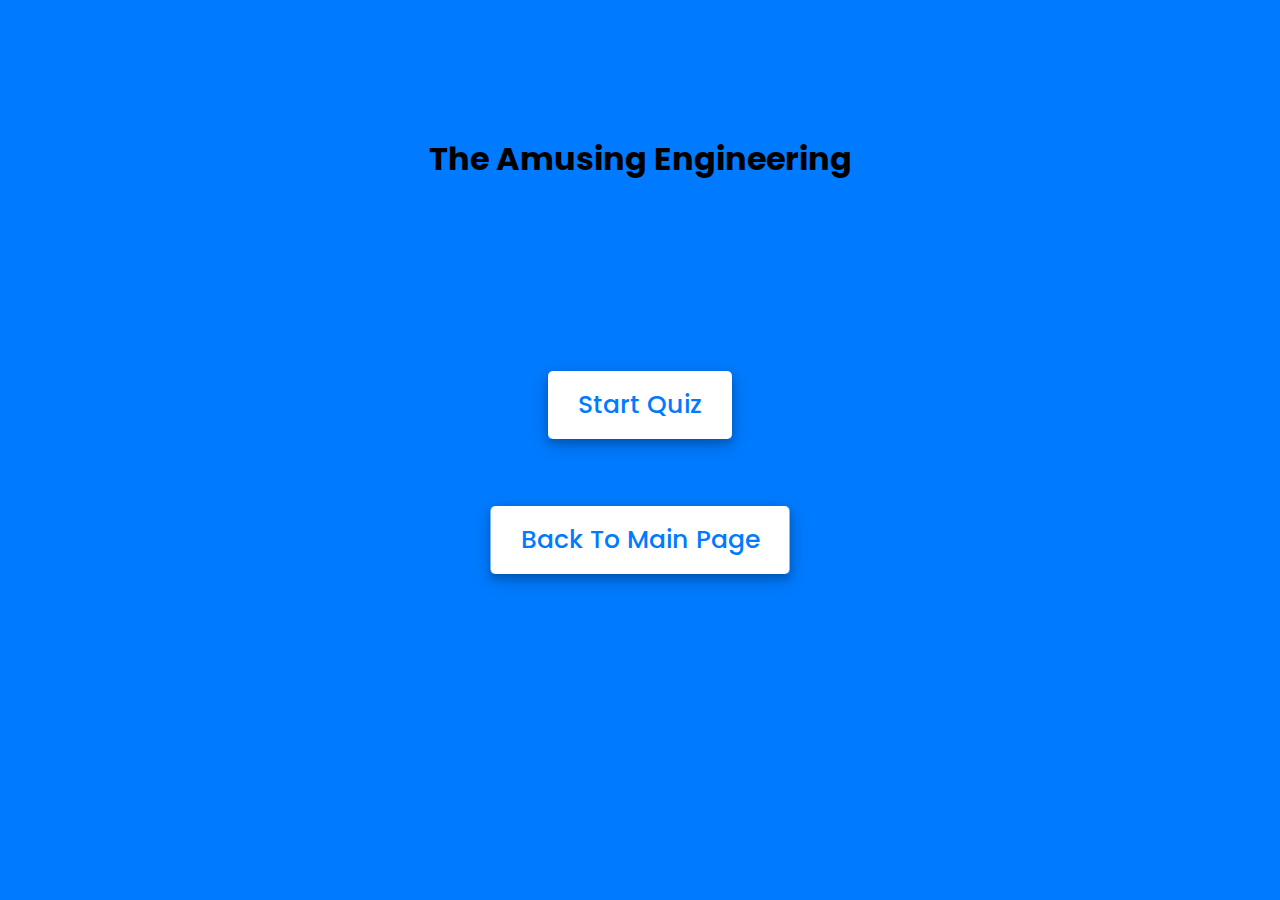
<file: quizzes/engineering/index.html>
<!DOCTYPE html>
<html lang="en">
<head>
    <meta charset="UTF-8">
    <meta name="viewport" content="width=device-width, initial-scale=1.0">
    <title>The Amusing Engineering</title>
    <link rel="stylesheet" href="style.css">
    <link rel="stylesheet" href="https://cdnjs.cloudflare.com/ajax/libs/font-awesome/5.15.3/css/all.min.css"/>
</head>
<body>

    <h1 class="title_quiz">The Amusing Engineering</h1>
    <div class="start_btn"><button>Start Quiz</button></div>
    <div class="exit_quiz"><button onclick="window.location.href='../../quizzes.html'">Back To Main Page</button></div>

    <div class="info_box">
        <div class="info-title"><span>Some Rules of this Quiz</span></div>
        <div class="info-list">
            <div class="info">1. You will have only <span>70 seconds</span> per each question.</div>
            <div class="info">2. Once you select your answer, it can't be undone.</div>
            <div class="info">3. You can't select any option once time goes off.</div>
            <div class="info">4. You can't exit from the Quiz while you're playing.</div>
            <div class="info">5. You'll get points on the basis of your correct answers.</div>
        </div>
        <div class="buttons">
            <button class="quit">Exit Quiz</button>
            <button class="restart">Continue</button>
        </div>
    </div>

    <div class="quiz_box">
        <header>
            <div class="title">The Amusing Engineering</div>
            <div class="timer">
                <div class="time_left_txt">Time Left</div>
                <div class="timer_sec">15</div>
            </div>
            <div class="time_line"></div>
        </header>
        <section>
            <div class="que_text">
            </div>
            <div class="option_list">
            </div>
        </section>

        <footer>
            <div class="total_que">
            </div>
            <button class="next_btn">Next Que</button>
        </footer>
    </div>

    <div class="result_box">
        <div class="icon">
            <i class="fas fa-crown"></i>
        </div>
        <div class="complete_text">You've completed the Quiz!</div>
        <div class="score_text">
        </div>
        <div class="buttons">
            <button class="restart">Replay Quiz</button>
            <a href="../../index.html"><button class="quit">Quit Quiz</button></a>
        </div>
    </div>

    <script src="js/questions.js"></script>

    <script src="js/script.js"></script>

</body>
</html>
</file>
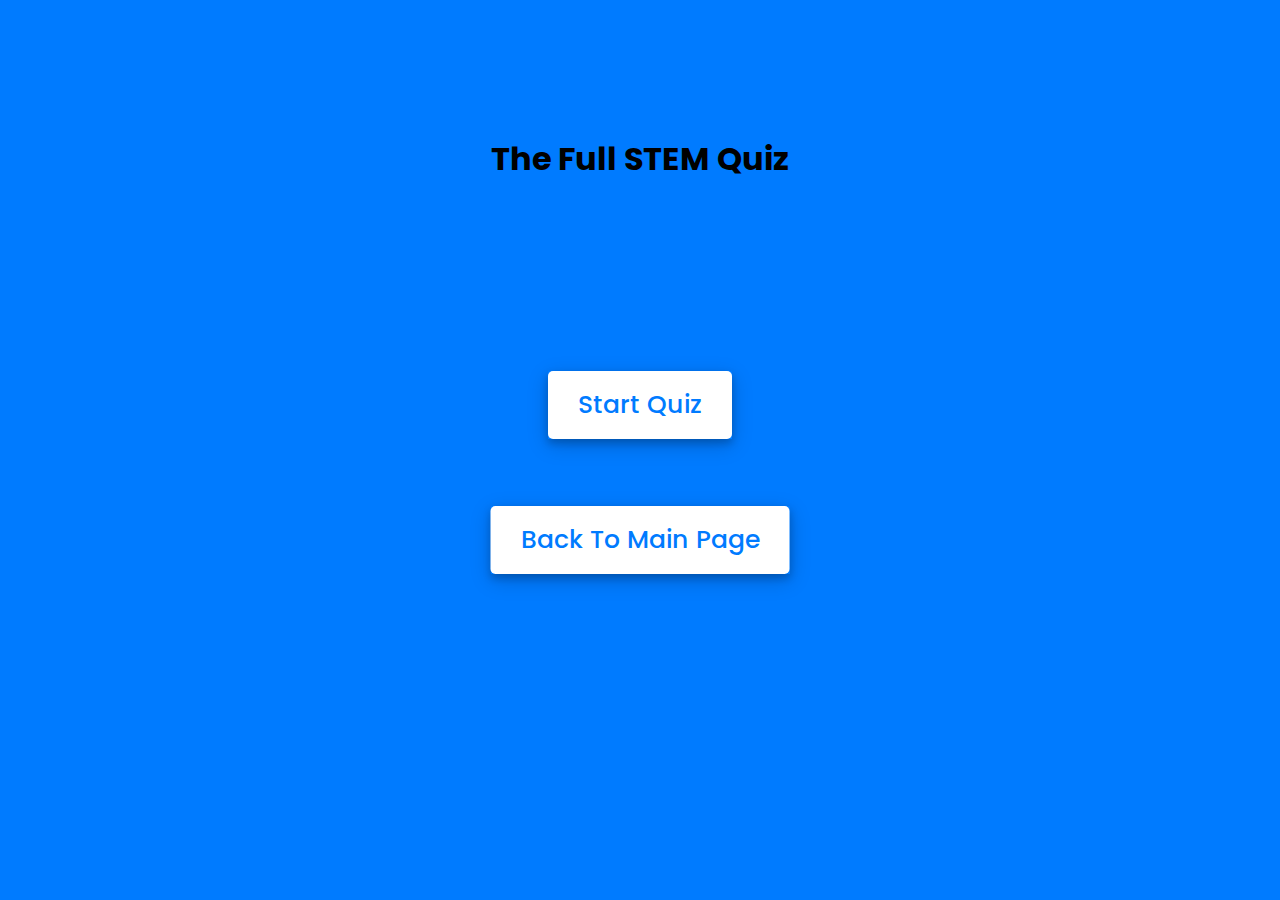
<file: quizzes/full stem/index.html>
<!DOCTYPE html>
<html lang="en">
<head>
    <meta charset="UTF-8">
    <meta name="viewport" content="width=device-width, initial-scale=1.0">
    <title>The Full STEM Quiz</title>
    <link rel="stylesheet" href="style.css">
    <link rel="stylesheet" href="https://cdnjs.cloudflare.com/ajax/libs/font-awesome/5.15.3/css/all.min.css"/>
</head>
<body>

    <h1 class="title_quiz">The Full STEM Quiz</h1>
    <div class="start_btn"><button>Start Quiz</button></div>
    <div class="exit_quiz"><button onclick="window.location.href='../../quizzes.html'">Back To Main Page</button></div>

    <div class="info_box">
        <div class="info-title"><span>Some Rules of this Quiz</span></div>
        <div class="info-list">
            <div class="info">1. You will have only <span>70 seconds</span> per each question.</div>
            <div class="info">2. Once you select your answer, it can't be undone.</div>
            <div class="info">3. You can't select any option once time goes off.</div>
            <div class="info">4. You can't exit from the Quiz while you're playing.</div>
            <div class="info">5. You'll get points on the basis of your correct answers.</div>
        </div>
        <div class="buttons">
            <button class="quit">Exit Quiz</button>
            <button class="restart">Continue</button>
        </div>
    </div>

    <div class="quiz_box">
        <header>
            <div class="title">The Full STEM Quiz</div>
            <div class="timer">
                <div class="time_left_txt">Time Left</div>
                <div class="timer_sec">15</div>
            </div>
            <div class="time_line"></div>
        </header>
        <section>
            <div class="que_text">
            </div>
            <div class="option_list">
            </div>
        </section>

        <footer>
            <div class="total_que">
            </div>
            <button class="next_btn">Next Que</button>
        </footer>
    </div>

    <div class="result_box">
        <div class="icon">
            <i class="fas fa-crown"></i>
        </div>
        <div class="complete_text">You've completed the Quiz!</div>
        <div class="score_text">
        </div>
        <div class="buttons">
            <button class="restart">Replay Quiz</button>
            <a href="../../index.html"><button class="quit">Quit Quiz</button></a>
        </div>
    </div>

    <script src="js/questions.js"></script>

    <script src="js/script.js"></script>

</body>
</html>
</file>
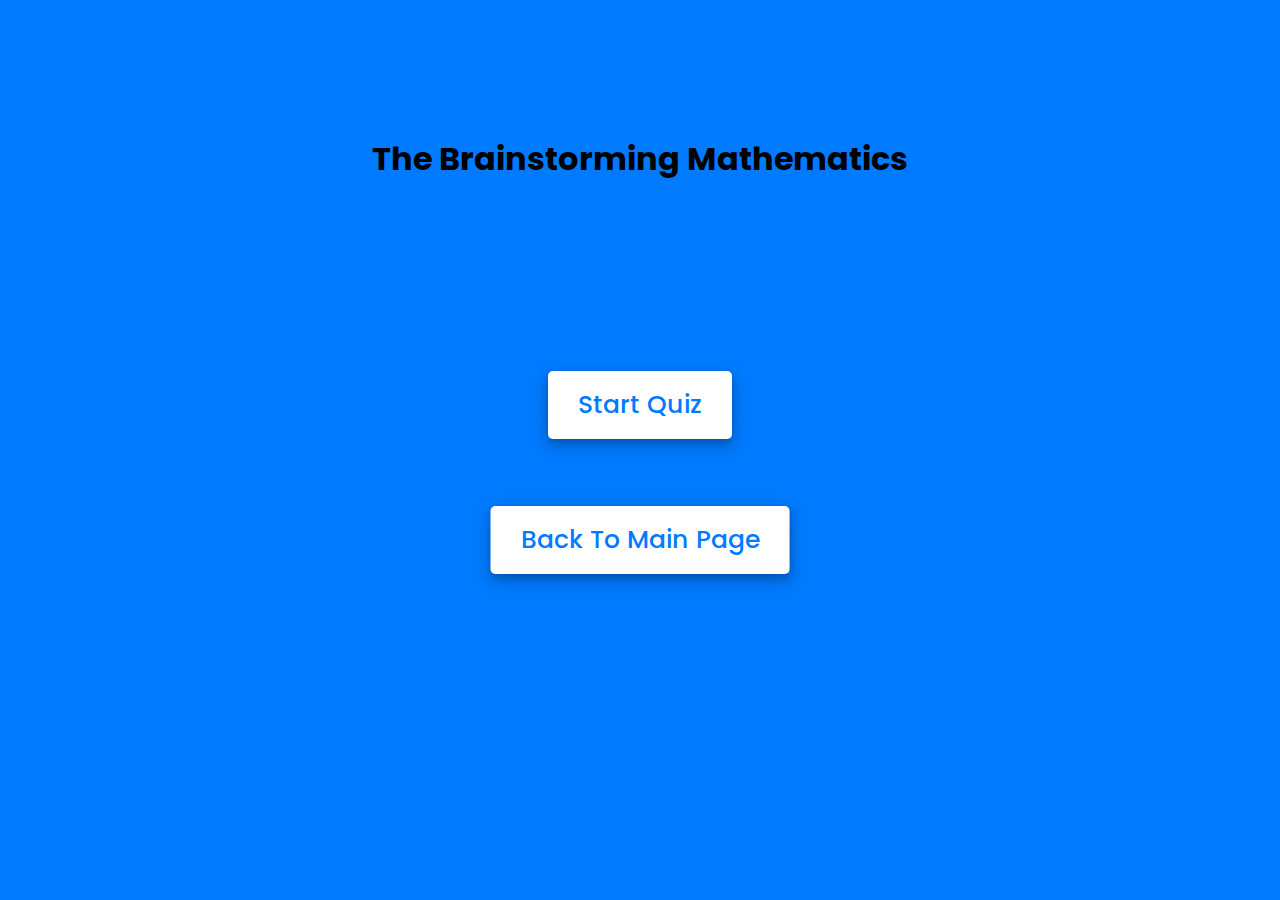
<file: quizzes/maths/index.html>
<!DOCTYPE html>
<html lang="en">
<head>
    <meta charset="UTF-8">
    <meta name="viewport" content="width=device-width, initial-scale=1.0">
    <title>The Brainstorming Mathematics</title>
    <link rel="stylesheet" href="style.css">
    <link rel="stylesheet" href="https://cdnjs.cloudflare.com/ajax/libs/font-awesome/5.15.3/css/all.min.css"/>
</head>
<body>

    <h1 class="title_quiz">The Brainstorming Mathematics</h1>
    <div class="start_btn"><button>Start Quiz</button></div>
    <div class="exit_quiz"><button onclick="window.location.href='../../quizzes.html'">Back To Main Page</button></div>

    <div class="info_box">
        <div class="info-title"><span>Some Rules of this Quiz</span></div>
        <div class="info-list">
            <div class="info">1. You will have only <span>70 seconds</span> per each question.</div>
            <div class="info">2. Once you select your answer, it can't be undone.</div>
            <div class="info">3. You can't select any option once time goes off.</div>
            <div class="info">4. You can't exit from the Quiz while you're playing.</div>
            <div class="info">5. You'll get points on the basis of your correct answers.</div>
        </div>
        <div class="buttons">
            <button class="quit">Exit Quiz</button>
            <button class="restart">Continue</button>
        </div>
    </div>

    <div class="quiz_box">
        <header>
            <div class="title">The Brainstorming Mathematics</div>
            <div class="timer">
                <div class="time_left_txt">Time Left</div>
                <div class="timer_sec">15</div>
            </div>
            <div class="time_line"></div>
        </header>
        <section>
            <div class="que_text">
            </div>
            <div class="option_list">
            </div>
        </section>

        <footer>
            <div class="total_que">
            </div>
            <button class="next_btn">Next Que</button>
        </footer>
    </div>

    <div class="result_box">
        <div class="icon">
            <i class="fas fa-crown"></i>
        </div>
        <div class="complete_text">You've completed the Quiz!</div>
        <div class="score_text">
        </div>
        <div class="buttons">
            <button class="restart">Replay Quiz</button>
            <a href="../../index.html"><button class="quit">Quit Quiz</button></a>
        </div>
    </div>

    <script src="js/questions.js"></script>

    <script src="js/script.js"></script>

</body>
</html>
</file>
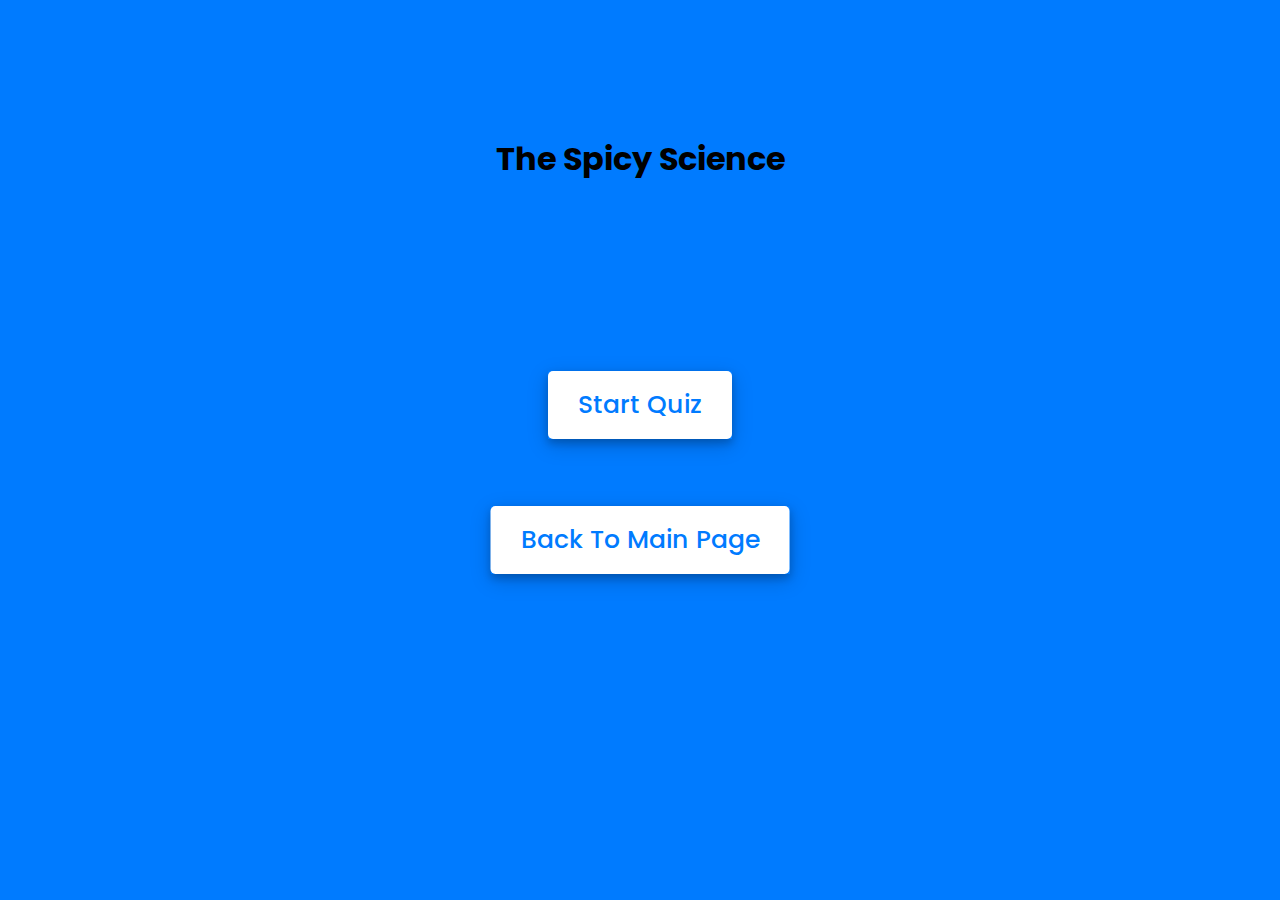
<file: quizzes/science/index.html>
<!DOCTYPE html>
<html lang="en">
<head>
    <meta charset="UTF-8">
    <meta name="viewport" content="width=device-width, initial-scale=1.0">
    <title>The Spicy Science Quiz</title>
    <link rel="stylesheet" href="style.css">
    <link rel="stylesheet" href="https://cdnjs.cloudflare.com/ajax/libs/font-awesome/5.15.3/css/all.min.css"/>
</head>
<body>

    <h1 class="title_quiz">The Spicy Science</h1>
    <div class="start_btn"><button>Start Quiz</button></div>
    <div class="exit_quiz"><button onclick="window.location.href='../../quizzes.html'">Back To Main Page</button></div>

    <div class="info_box">
        <div class="info-title"><span>Some Rules of this Quiz</span></div>
        <div class="info-list">
            <div class="info">1. You will have only <span>70 seconds</span> per each question.</div>
            <div class="info">2. Once you select your answer, it can't be undone.</div>
            <div class="info">3. You can't select any option once time goes off.</div>
            <div class="info">4. You can't exit from the Quiz while you're playing.</div>
            <div class="info">5. You'll get points on the basis of your correct answers.</div>
        </div>
        <div class="buttons">
            <button class="quit">Exit Quiz</button>
            <button class="restart">Continue</button>
        </div>
    </div>

    <div class="quiz_box">
        <header>
            <div class="title">The Spicy Science</div>
            <div class="timer">
                <div class="time_left_txt">Time Left</div>
                <div class="timer_sec">15</div>
            </div>
            <div class="time_line"></div>
        </header>
        <section>
            <div class="que_text">
            </div>
            <div class="option_list">
            </div>
        </section>

        <footer>
            <div class="total_que">
            </div>
            <button class="next_btn">Next Que</button>
        </footer>
    </div>

    <div class="result_box">
        <div class="icon">
            <i class="fas fa-crown"></i>
        </div>
        <div class="complete_text">You've completed the Quiz!</div>
        <div class="score_text">
        </div>
        <div class="buttons">
            <button class="restart">Replay Quiz</button>
            <a href="../../index.html"><button class="quit">Quit Quiz</button></a>
        </div>
    </div>

    <script src="js/questions.js"></script>

    <script src="js/script.js"></script>

</body>
</html>
</file>
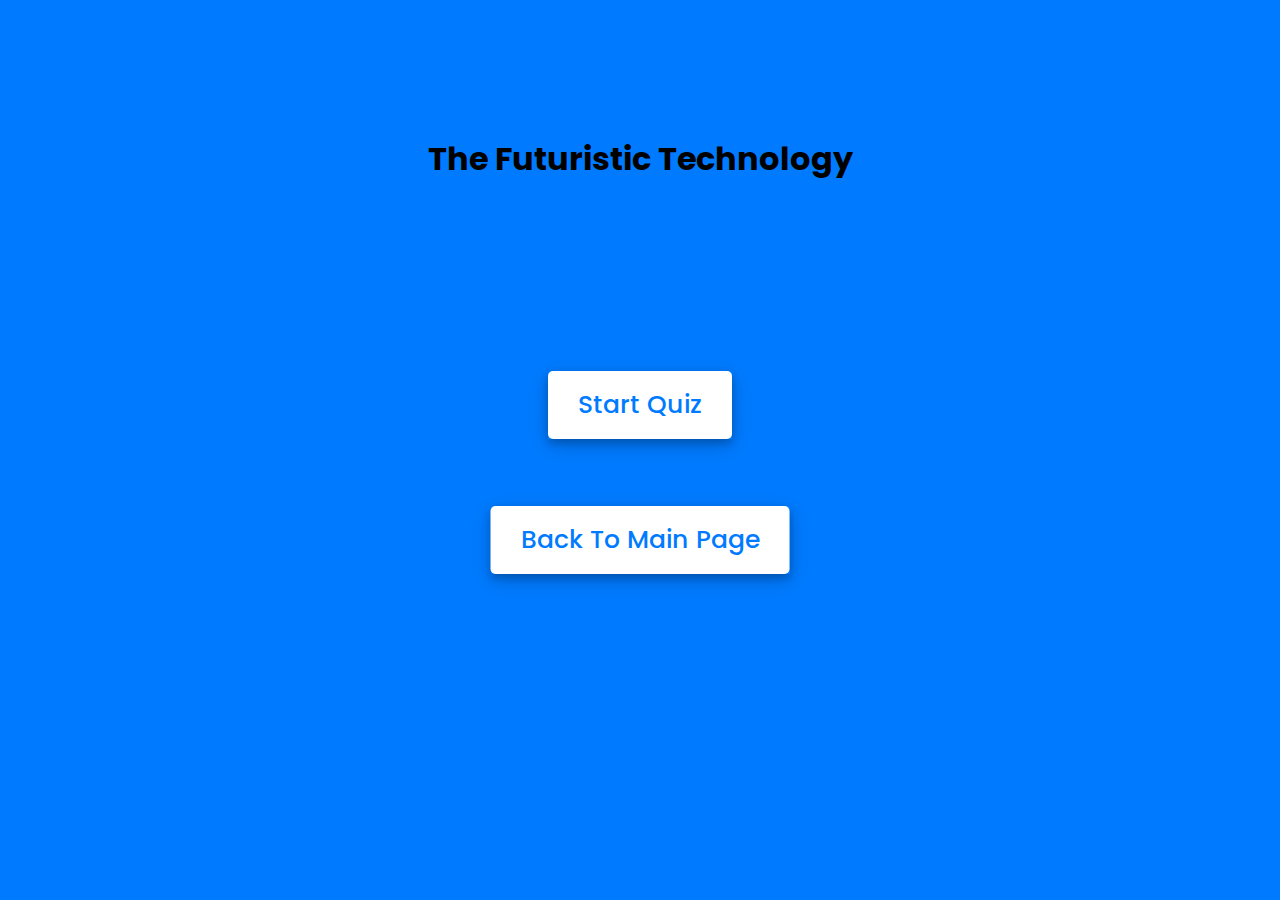
<file: quizzes/technology/index.html>
<!DOCTYPE html>
<html lang="en">
<head>
    <meta charset="UTF-8">
    <meta name="viewport" content="width=device-width, initial-scale=1.0">
    <title>The Futuristic Technology Quiz</title>
    <link rel="stylesheet" href="style.css">
    <link rel="stylesheet" href="https://cdnjs.cloudflare.com/ajax/libs/font-awesome/5.15.3/css/all.min.css"/>
</head>
<body>

    <h1 class="title_quiz">The Futuristic Technology</h1>
    <div class="start_btn"><button>Start Quiz</button></div>
    <div class="exit_quiz"><button onclick="window.location.href='../../quizzes.html'">Back To Main Page</button></div>

    <div class="info_box">
        <div class="info-title"><span>Some Rules of this Quiz</span></div>
        <div class="info-list">
            <div class="info">1. You will have only <span>70 seconds</span> per each question.</div>
            <div class="info">2. Once you select your answer, it can't be undone.</div>
            <div class="info">3. You can't select any option once time goes off.</div>
            <div class="info">4. You can't exit from the Quiz while you're playing.</div>
            <div class="info">5. You'll get points on the basis of your correct answers.</div>
        </div>
        <div class="buttons">
            <button class="quit">Exit Quiz</button>
            <button class="restart">Continue</button>
        </div>
    </div>

    <div class="quiz_box">
        <header>
            <div class="title">The Futuristic Technology</div>
            <div class="timer">
                <div class="time_left_txt">Time Left</div>
                <div class="timer_sec">15</div>
            </div>
            <div class="time_line"></div>
        </header>
        <section>
            <div class="que_text">
            </div>
            <div class="option_list">
            </div>
        </section>

        <footer>
            <div class="total_que">
            </div>
            <button class="next_btn">Next Que</button>
        </footer>
    </div>

    <div class="result_box">
        <div class="icon">
            <i class="fas fa-crown"></i>
        </div>
        <div class="complete_text">You've completed the Quiz!</div>
        <div class="score_text">
        </div>
        <div class="buttons">
            <button class="restart">Replay Quiz</button>
            <a href="../../index.html"><button class="quit">Quit Quiz</button></a>
        </div>
    </div>

    <script src="js/questions.js"></script>

    <script src="js/script.js"></script>

</body>
</html>
</file>
<file: quizzes/engineering/style.css>
@import url('https://fonts.googleapis.com/css2?family=Poppins:wght@200;300;400;500;600;700&display=swap');
*{
    margin: 0;
    padding: 0;
    box-sizing: border-box;
    font-family: 'Poppins', sans-serif;
}

body{
    background: #007bff;
}

::selection{
    color: #fff;
    background: #007bff;
}

.start_btn,
.info_box,
.quiz_box,
.result_box{
    position: absolute;
    top: 45%;
    left: 50%;
    transform: translate(-50%, -50%);
    box-shadow: 0 4px 8px 0 rgba(0, 0, 0, 0.2), 
                0 6px 20px 0 rgba(0, 0, 0, 0.19);
}


.exit_quiz{
    position: absolute;
    top: 60%;
    left: 50%;
    transform: translate(-50%, -50%);
    box-shadow: 0 4px 8px 0 rgba(0, 0, 0, 0.2), 
                0 6px 20px 0 rgba(0, 0, 0, 0.19);
}


.exit_quiz button{
    font-size: 25px;
    font-weight: 500;
    color: #007bff;
    padding: 15px 30px;
    outline: none;
    border: none;
    border-radius: 5px;
    background: #fff;
    cursor: pointer;
}


.info_box.activeInfo,
.quiz_box.activeQuiz,
.result_box.activeResult{
    opacity: 1;
    z-index: 5;
    pointer-events: auto;
    transform: translate(-50%, -50%) scale(1);
}

.start_btn button{
    font-size: 25px;
    font-weight: 500;
    color: #007bff;
    padding: 15px 30px;
    outline: none;
    border: none;
    border-radius: 5px;
    background: #fff;
    cursor: pointer;
}

.info_box{
    width: 540px;
    background: #fff;
    border-radius: 5px;
    transform: translate(-50%, -50%) scale(0.9);
    opacity: 0;
    pointer-events: none;
    transition: all 0.3s ease;
}

.info_box .info-title{
    height: 60px;
    width: 100%;
    border-bottom: 1px solid lightgrey;
    display: flex;
    align-items: center;
    padding: 0 30px;
    border-radius: 5px 5px 0 0;
    font-size: 20px;
    font-weight: 600;
}

.info_box .info-list{
    padding: 15px 30px;
}

.info_box .info-list .info{
    margin: 5px 0;
    font-size: 17px;
}

.info_box .info-list .info span{
    font-weight: 600;
    color: #007bff;
}
.info_box .buttons{
    height: 60px;
    display: flex;
    align-items: center;
    justify-content: flex-end;
    padding: 0 30px;
    border-top: 1px solid lightgrey;
}

.info_box .buttons button{
    margin: 0 5px;
    height: 40px;
    width: 100px;
    font-size: 16px;
    font-weight: 500;
    cursor: pointer;
    border: none;
    outline: none;
    border-radius: 5px;
    border: 1px solid #007bff;
    transition: all 0.3s ease;
}

.quiz_box{
    width: 550px;
    background: #fff;
    border-radius: 5px;
    transform: translate(-50%, -50%) scale(0.9);
    opacity: 0;
    pointer-events: none;
    transition: all 0.3s ease;
}

.quiz_box header{
    position: relative;
    z-index: 2;
    height: 70px;
    padding: 0 30px;
    background: #fff;
    border-radius: 5px 5px 0 0;
    display: flex;
    align-items: center;
    justify-content: space-between;
    box-shadow: 0px 3px 5px 1px rgba(0,0,0,0.1);
}

.quiz_box header .title{
    font-size: 20px;
    font-weight: 600;
}

.quiz_box header .timer{
    color: #004085;
    background: #cce5ff;
    border: 1px solid #b8daff;
    height: 45px;
    padding: 0 8px;
    border-radius: 5px;
    display: flex;
    align-items: center;
    justify-content: space-between;
    width: 145px;
}

.quiz_box header .timer .time_left_txt{
    font-weight: 400;
    font-size: 17px;
    user-select: none;
}

.quiz_box header .timer .timer_sec{
    font-size: 18px;
    font-weight: 500;
    height: 30px;
    width: 45px;
    color: #fff;
    border-radius: 5px;
    line-height: 30px;
    text-align: center;
    background: #343a40;
    border: 1px solid #343a40;
    user-select: none;
}

.quiz_box header .time_line{
    position: absolute;
    bottom: 0px;
    left: 0px;
    height: 3px;
    background: #007bff;
}

section{
    padding: 25px 30px 20px 30px;
    background: #fff;
}

section .que_text{
    font-size: 25px;
    font-weight: 600;
}

section .option_list{
    padding: 20px 0px;
    display: block;   
}

section .option_list .option{
    background: aliceblue;
    border: 1px solid #84c5fe;
    border-radius: 5px;
    padding: 8px 15px;
    font-size: 17px;
    margin-bottom: 15px;
    cursor: pointer;
    transition: all 0.3s ease;
    display: flex;
    align-items: center;
    justify-content: space-between;
}

section .option_list .option:last-child{
    margin-bottom: 0px;
}

section .option_list .option:hover{
    color: #004085;
    background: #cce5ff;
    border: 1px solid #b8daff;
}

section .option_list .option.correct{
    color: #155724;
    background: #d4edda;
    border: 1px solid #c3e6cb;
}

section .option_list .option.incorrect{
    color: #721c24;
    background: #f8d7da;
    border: 1px solid #f5c6cb;
}

section .option_list .option.disabled{
    pointer-events: none;
}

section .option_list .option .icon{
    height: 26px;
    width: 26px;
    border: 2px solid transparent;
    border-radius: 50%;
    text-align: center;
    font-size: 13px;
    pointer-events: none;
    transition: all 0.3s ease;
    line-height: 24px;
}
.option_list .option .icon.tick{
    color: #23903c;
    border-color: #23903c;
    background: #d4edda;
}

.option_list .option .icon.cross{
    color: #a42834;
    background: #f8d7da;
    border-color: #a42834;
}

footer{
    height: 60px;
    padding: 0 30px;
    display: flex;
    align-items: center;
    justify-content: space-between;
    border-top: 1px solid lightgrey;
}

footer .total_que span{
    display: flex;
    user-select: none;
}

footer .total_que span p{
    font-weight: 500;
    padding: 0 5px;
}

footer .total_que span p:first-child{
    padding-left: 0px;
}

footer button{
    height: 40px;
    padding: 0 13px;
    font-size: 18px;
    font-weight: 400;
    cursor: pointer;
    border: none;
    outline: none;
    color: #fff;
    border-radius: 5px;
    background: #007bff;
    border: 1px solid #007bff;
    line-height: 10px;
    opacity: 0;
    pointer-events: none;
    transform: scale(0.95);
    transition: all 0.3s ease;
}

footer button:hover{
    background: #0263ca;
}

footer button.show{
    opacity: 1;
    pointer-events: auto;
    transform: scale(1);
}

.result_box{
    background: #fff;
    border-radius: 5px;
    display: flex;
    padding: 25px 30px;
    width: 450px;
    align-items: center;
    flex-direction: column;
    justify-content: center;
    transform: translate(-50%, -50%) scale(0.9);
    opacity: 0;
    pointer-events: none;
    transition: all 0.3s ease;
}

.result_box .icon{
    font-size: 100px;
    color: #007bff;
    margin-bottom: 10px;
}

.result_box .complete_text{
    font-size: 20px;
    font-weight: 500;
}

.result_box .score_text span{
    display: flex;
    margin: 10px 0;
    font-size: 18px;
    font-weight: 500;
}

.result_box .score_text span p{
    padding: 0 4px;
    font-weight: 600;
}

.result_box .buttons{
    display: flex;
    margin: 20px 0;
}

.result_box .buttons button{
    margin: 0 10px;
    height: 45px;
    padding: 0 20px;
    font-size: 18px;
    font-weight: 500;
    cursor: pointer;
    border: none;
    outline: none;
    border-radius: 5px;
    border: 1px solid #007bff;
    transition: all 0.3s ease;
}

.buttons button.restart{
    color: #fff;
    background: #007bff;
}

.buttons button.restart:hover{
    background: #0263ca;
}

.buttons button.quit{
    color: #007bff;
    background: #fff;
}

.buttons button.quit:hover{
    color: #fff;
    background: #007bff;
}

.title_quiz{
    text-align: center;
    padding-top: 135px;
}
</file>
<file: quizzes/full stem/style.css>
@import url('https://fonts.googleapis.com/css2?family=Poppins:wght@200;300;400;500;600;700&display=swap');
*{
    margin: 0;
    padding: 0;
    box-sizing: border-box;
    font-family: 'Poppins', sans-serif;
}

body{
    background: #007bff;
}

::selection{
    color: #fff;
    background: #007bff;
}

.start_btn,
.info_box,
.quiz_box,
.result_box{
    position: absolute;
    top: 45%;
    left: 50%;
    transform: translate(-50%, -50%);
    box-shadow: 0 4px 8px 0 rgba(0, 0, 0, 0.2), 
                0 6px 20px 0 rgba(0, 0, 0, 0.19);
}


.exit_quiz{
    position: absolute;
    top: 60%;
    left: 50%;
    transform: translate(-50%, -50%);
    box-shadow: 0 4px 8px 0 rgba(0, 0, 0, 0.2), 
                0 6px 20px 0 rgba(0, 0, 0, 0.19);
}


.exit_quiz button{
    font-size: 25px;
    font-weight: 500;
    color: #007bff;
    padding: 15px 30px;
    outline: none;
    border: none;
    border-radius: 5px;
    background: #fff;
    cursor: pointer;
}


.info_box.activeInfo,
.quiz_box.activeQuiz,
.result_box.activeResult{
    opacity: 1;
    z-index: 5;
    pointer-events: auto;
    transform: translate(-50%, -50%) scale(1);
}

.start_btn button{
    font-size: 25px;
    font-weight: 500;
    color: #007bff;
    padding: 15px 30px;
    outline: none;
    border: none;
    border-radius: 5px;
    background: #fff;
    cursor: pointer;
}

.info_box{
    width: 540px;
    background: #fff;
    border-radius: 5px;
    transform: translate(-50%, -50%) scale(0.9);
    opacity: 0;
    pointer-events: none;
    transition: all 0.3s ease;
}

.info_box .info-title{
    height: 60px;
    width: 100%;
    border-bottom: 1px solid lightgrey;
    display: flex;
    align-items: center;
    padding: 0 30px;
    border-radius: 5px 5px 0 0;
    font-size: 20px;
    font-weight: 600;
}

.info_box .info-list{
    padding: 15px 30px;
}

.info_box .info-list .info{
    margin: 5px 0;
    font-size: 17px;
}

.info_box .info-list .info span{
    font-weight: 600;
    color: #007bff;
}
.info_box .buttons{
    height: 60px;
    display: flex;
    align-items: center;
    justify-content: flex-end;
    padding: 0 30px;
    border-top: 1px solid lightgrey;
}

.info_box .buttons button{
    margin: 0 5px;
    height: 40px;
    width: 100px;
    font-size: 16px;
    font-weight: 500;
    cursor: pointer;
    border: none;
    outline: none;
    border-radius: 5px;
    border: 1px solid #007bff;
    transition: all 0.3s ease;
}

.quiz_box{
    width: 550px;
    background: #fff;
    border-radius: 5px;
    transform: translate(-50%, -50%) scale(0.9);
    opacity: 0;
    pointer-events: none;
    transition: all 0.3s ease;
}

.quiz_box header{
    position: relative;
    z-index: 2;
    height: 70px;
    padding: 0 30px;
    background: #fff;
    border-radius: 5px 5px 0 0;
    display: flex;
    align-items: center;
    justify-content: space-between;
    box-shadow: 0px 3px 5px 1px rgba(0,0,0,0.1);
}

.quiz_box header .title{
    font-size: 20px;
    font-weight: 600;
}

.quiz_box header .timer{
    color: #004085;
    background: #cce5ff;
    border: 1px solid #b8daff;
    height: 45px;
    padding: 0 8px;
    border-radius: 5px;
    display: flex;
    align-items: center;
    justify-content: space-between;
    width: 145px;
}

.quiz_box header .timer .time_left_txt{
    font-weight: 400;
    font-size: 17px;
    user-select: none;
}

.quiz_box header .timer .timer_sec{
    font-size: 18px;
    font-weight: 500;
    height: 30px;
    width: 45px;
    color: #fff;
    border-radius: 5px;
    line-height: 30px;
    text-align: center;
    background: #343a40;
    border: 1px solid #343a40;
    user-select: none;
}

.quiz_box header .time_line{
    position: absolute;
    bottom: 0px;
    left: 0px;
    height: 3px;
    background: #007bff;
}

section{
    padding: 25px 30px 20px 30px;
    background: #fff;
}

section .que_text{
    font-size: 25px;
    font-weight: 600;
}

section .option_list{
    padding: 20px 0px;
    display: block;   
}

section .option_list .option{
    background: aliceblue;
    border: 1px solid #84c5fe;
    border-radius: 5px;
    padding: 8px 15px;
    font-size: 17px;
    margin-bottom: 15px;
    cursor: pointer;
    transition: all 0.3s ease;
    display: flex;
    align-items: center;
    justify-content: space-between;
}

section .option_list .option:last-child{
    margin-bottom: 0px;
}

section .option_list .option:hover{
    color: #004085;
    background: #cce5ff;
    border: 1px solid #b8daff;
}

section .option_list .option.correct{
    color: #155724;
    background: #d4edda;
    border: 1px solid #c3e6cb;
}

section .option_list .option.incorrect{
    color: #721c24;
    background: #f8d7da;
    border: 1px solid #f5c6cb;
}

section .option_list .option.disabled{
    pointer-events: none;
}

section .option_list .option .icon{
    height: 26px;
    width: 26px;
    border: 2px solid transparent;
    border-radius: 50%;
    text-align: center;
    font-size: 13px;
    pointer-events: none;
    transition: all 0.3s ease;
    line-height: 24px;
}
.option_list .option .icon.tick{
    color: #23903c;
    border-color: #23903c;
    background: #d4edda;
}

.option_list .option .icon.cross{
    color: #a42834;
    background: #f8d7da;
    border-color: #a42834;
}

footer{
    height: 60px;
    padding: 0 30px;
    display: flex;
    align-items: center;
    justify-content: space-between;
    border-top: 1px solid lightgrey;
}

footer .total_que span{
    display: flex;
    user-select: none;
}

footer .total_que span p{
    font-weight: 500;
    padding: 0 5px;
}

footer .total_que span p:first-child{
    padding-left: 0px;
}

footer button{
    height: 40px;
    padding: 0 13px;
    font-size: 18px;
    font-weight: 400;
    cursor: pointer;
    border: none;
    outline: none;
    color: #fff;
    border-radius: 5px;
    background: #007bff;
    border: 1px solid #007bff;
    line-height: 10px;
    opacity: 0;
    pointer-events: none;
    transform: scale(0.95);
    transition: all 0.3s ease;
}

footer button:hover{
    background: #0263ca;
}

footer button.show{
    opacity: 1;
    pointer-events: auto;
    transform: scale(1);
}

.result_box{
    background: #fff;
    border-radius: 5px;
    display: flex;
    padding: 25px 30px;
    width: 450px;
    align-items: center;
    flex-direction: column;
    justify-content: center;
    transform: translate(-50%, -50%) scale(0.9);
    opacity: 0;
    pointer-events: none;
    transition: all 0.3s ease;
}

.result_box .icon{
    font-size: 100px;
    color: #007bff;
    margin-bottom: 10px;
}

.result_box .complete_text{
    font-size: 20px;
    font-weight: 500;
}

.result_box .score_text span{
    display: flex;
    margin: 10px 0;
    font-size: 18px;
    font-weight: 500;
}

.result_box .score_text span p{
    padding: 0 4px;
    font-weight: 600;
}

.result_box .buttons{
    display: flex;
    margin: 20px 0;
}

.result_box .buttons button{
    margin: 0 10px;
    height: 45px;
    padding: 0 20px;
    font-size: 18px;
    font-weight: 500;
    cursor: pointer;
    border: none;
    outline: none;
    border-radius: 5px;
    border: 1px solid #007bff;
    transition: all 0.3s ease;
}

.buttons button.restart{
    color: #fff;
    background: #007bff;
}

.buttons button.restart:hover{
    background: #0263ca;
}

.buttons button.quit{
    color: #007bff;
    background: #fff;
}

.buttons button.quit:hover{
    color: #fff;
    background: #007bff;
}

.title_quiz{
    text-align: center;
    padding-top: 135px;
}
</file>
<file: quizzes/maths/style.css>
@import url('https://fonts.googleapis.com/css2?family=Poppins:wght@200;300;400;500;600;700&display=swap');
*{
    margin: 0;
    padding: 0;
    box-sizing: border-box;
    font-family: 'Poppins', sans-serif;
}

body{
    background: #007bff;
}

::selection{
    color: #fff;
    background: #007bff;
}

.start_btn,
.info_box,
.quiz_box,
.result_box{
    position: absolute;
    top: 45%;
    left: 50%;
    transform: translate(-50%, -50%);
    box-shadow: 0 4px 8px 0 rgba(0, 0, 0, 0.2), 
                0 6px 20px 0 rgba(0, 0, 0, 0.19);
}


.exit_quiz{
    position: absolute;
    top: 60%;
    left: 50%;
    transform: translate(-50%, -50%);
    box-shadow: 0 4px 8px 0 rgba(0, 0, 0, 0.2), 
                0 6px 20px 0 rgba(0, 0, 0, 0.19);
}


.exit_quiz button{
    font-size: 25px;
    font-weight: 500;
    color: #007bff;
    padding: 15px 30px;
    outline: none;
    border: none;
    border-radius: 5px;
    background: #fff;
    cursor: pointer;
}


.info_box.activeInfo,
.quiz_box.activeQuiz,
.result_box.activeResult{
    opacity: 1;
    z-index: 5;
    pointer-events: auto;
    transform: translate(-50%, -50%) scale(1);
}

.start_btn button{
    font-size: 25px;
    font-weight: 500;
    color: #007bff;
    padding: 15px 30px;
    outline: none;
    border: none;
    border-radius: 5px;
    background: #fff;
    cursor: pointer;
}

.info_box{
    width: 540px;
    background: #fff;
    border-radius: 5px;
    transform: translate(-50%, -50%) scale(0.9);
    opacity: 0;
    pointer-events: none;
    transition: all 0.3s ease;
}

.info_box .info-title{
    height: 60px;
    width: 100%;
    border-bottom: 1px solid lightgrey;
    display: flex;
    align-items: center;
    padding: 0 30px;
    border-radius: 5px 5px 0 0;
    font-size: 20px;
    font-weight: 600;
}

.info_box .info-list{
    padding: 15px 30px;
}

.info_box .info-list .info{
    margin: 5px 0;
    font-size: 17px;
}

.info_box .info-list .info span{
    font-weight: 600;
    color: #007bff;
}
.info_box .buttons{
    height: 60px;
    display: flex;
    align-items: center;
    justify-content: flex-end;
    padding: 0 30px;
    border-top: 1px solid lightgrey;
}

.info_box .buttons button{
    margin: 0 5px;
    height: 40px;
    width: 100px;
    font-size: 16px;
    font-weight: 500;
    cursor: pointer;
    border: none;
    outline: none;
    border-radius: 5px;
    border: 1px solid #007bff;
    transition: all 0.3s ease;
}

.quiz_box{
    width: 550px;
    background: #fff;
    border-radius: 5px;
    transform: translate(-50%, -50%) scale(0.9);
    opacity: 0;
    pointer-events: none;
    transition: all 0.3s ease;
}

.quiz_box header{
    position: relative;
    z-index: 2;
    height: 70px;
    padding: 0 30px;
    background: #fff;
    border-radius: 5px 5px 0 0;
    display: flex;
    align-items: center;
    justify-content: space-between;
    box-shadow: 0px 3px 5px 1px rgba(0,0,0,0.1);
}

.quiz_box header .title{
    font-size: 20px;
    font-weight: 600;
}

.quiz_box header .timer{
    color: #004085;
    background: #cce5ff;
    border: 1px solid #b8daff;
    height: 45px;
    padding: 0 8px;
    border-radius: 5px;
    display: flex;
    align-items: center;
    justify-content: space-between;
    width: 145px;
}

.quiz_box header .timer .time_left_txt{
    font-weight: 400;
    font-size: 17px;
    user-select: none;
}

.quiz_box header .timer .timer_sec{
    font-size: 18px;
    font-weight: 500;
    height: 30px;
    width: 45px;
    color: #fff;
    border-radius: 5px;
    line-height: 30px;
    text-align: center;
    background: #343a40;
    border: 1px solid #343a40;
    user-select: none;
}

.quiz_box header .time_line{
    position: absolute;
    bottom: 0px;
    left: 0px;
    height: 3px;
    background: #007bff;
}

section{
    padding: 25px 30px 20px 30px;
    background: #fff;
}

section .que_text{
    font-size: 25px;
    font-weight: 600;
}

section .option_list{
    padding: 20px 0px;
    display: block;   
}

section .option_list .option{
    background: aliceblue;
    border: 1px solid #84c5fe;
    border-radius: 5px;
    padding: 8px 15px;
    font-size: 17px;
    margin-bottom: 15px;
    cursor: pointer;
    transition: all 0.3s ease;
    display: flex;
    align-items: center;
    justify-content: space-between;
}

section .option_list .option:last-child{
    margin-bottom: 0px;
}

section .option_list .option:hover{
    color: #004085;
    background: #cce5ff;
    border: 1px solid #b8daff;
}

section .option_list .option.correct{
    color: #155724;
    background: #d4edda;
    border: 1px solid #c3e6cb;
}

section .option_list .option.incorrect{
    color: #721c24;
    background: #f8d7da;
    border: 1px solid #f5c6cb;
}

section .option_list .option.disabled{
    pointer-events: none;
}

section .option_list .option .icon{
    height: 26px;
    width: 26px;
    border: 2px solid transparent;
    border-radius: 50%;
    text-align: center;
    font-size: 13px;
    pointer-events: none;
    transition: all 0.3s ease;
    line-height: 24px;
}
.option_list .option .icon.tick{
    color: #23903c;
    border-color: #23903c;
    background: #d4edda;
}

.option_list .option .icon.cross{
    color: #a42834;
    background: #f8d7da;
    border-color: #a42834;
}

footer{
    height: 60px;
    padding: 0 30px;
    display: flex;
    align-items: center;
    justify-content: space-between;
    border-top: 1px solid lightgrey;
}

footer .total_que span{
    display: flex;
    user-select: none;
}

footer .total_que span p{
    font-weight: 500;
    padding: 0 5px;
}

footer .total_que span p:first-child{
    padding-left: 0px;
}

footer button{
    height: 40px;
    padding: 0 13px;
    font-size: 18px;
    font-weight: 400;
    cursor: pointer;
    border: none;
    outline: none;
    color: #fff;
    border-radius: 5px;
    background: #007bff;
    border: 1px solid #007bff;
    line-height: 10px;
    opacity: 0;
    pointer-events: none;
    transform: scale(0.95);
    transition: all 0.3s ease;
}

footer button:hover{
    background: #0263ca;
}

footer button.show{
    opacity: 1;
    pointer-events: auto;
    transform: scale(1);
}

.result_box{
    background: #fff;
    border-radius: 5px;
    display: flex;
    padding: 25px 30px;
    width: 450px;
    align-items: center;
    flex-direction: column;
    justify-content: center;
    transform: translate(-50%, -50%) scale(0.9);
    opacity: 0;
    pointer-events: none;
    transition: all 0.3s ease;
}

.result_box .icon{
    font-size: 100px;
    color: #007bff;
    margin-bottom: 10px;
}

.result_box .complete_text{
    font-size: 20px;
    font-weight: 500;
}

.result_box .score_text span{
    display: flex;
    margin: 10px 0;
    font-size: 18px;
    font-weight: 500;
}

.result_box .score_text span p{
    padding: 0 4px;
    font-weight: 600;
}

.result_box .buttons{
    display: flex;
    margin: 20px 0;
}

.result_box .buttons button{
    margin: 0 10px;
    height: 45px;
    padding: 0 20px;
    font-size: 18px;
    font-weight: 500;
    cursor: pointer;
    border: none;
    outline: none;
    border-radius: 5px;
    border: 1px solid #007bff;
    transition: all 0.3s ease;
}

.buttons button.restart{
    color: #fff;
    background: #007bff;
}

.buttons button.restart:hover{
    background: #0263ca;
}

.buttons button.quit{
    color: #007bff;
    background: #fff;
}

.buttons button.quit:hover{
    color: #fff;
    background: #007bff;
}

.title_quiz{
    text-align: center;
    padding-top: 135px;
}
</file>
<file: quizzes/science/style.css>
@import url('https://fonts.googleapis.com/css2?family=Poppins:wght@200;300;400;500;600;700&display=swap');
*{
    margin: 0;
    padding: 0;
    box-sizing: border-box;
    font-family: 'Poppins', sans-serif;
}

body{
    background: #007bff;
}

::selection{
    color: #fff;
    background: #007bff;
}

.start_btn,
.info_box,
.quiz_box,
.result_box{
    position: absolute;
    top: 45%;
    left: 50%;
    transform: translate(-50%, -50%);
    box-shadow: 0 4px 8px 0 rgba(0, 0, 0, 0.2), 
                0 6px 20px 0 rgba(0, 0, 0, 0.19);
}


.exit_quiz{
    position: absolute;
    top: 60%;
    left: 50%;
    transform: translate(-50%, -50%);
    box-shadow: 0 4px 8px 0 rgba(0, 0, 0, 0.2), 
                0 6px 20px 0 rgba(0, 0, 0, 0.19);
}


.exit_quiz button{
    font-size: 25px;
    font-weight: 500;
    color: #007bff;
    padding: 15px 30px;
    outline: none;
    border: none;
    border-radius: 5px;
    background: #fff;
    cursor: pointer;
}


.info_box.activeInfo,
.quiz_box.activeQuiz,
.result_box.activeResult{
    opacity: 1;
    z-index: 5;
    pointer-events: auto;
    transform: translate(-50%, -50%) scale(1);
}

.start_btn button{
    font-size: 25px;
    font-weight: 500;
    color: #007bff;
    padding: 15px 30px;
    outline: none;
    border: none;
    border-radius: 5px;
    background: #fff;
    cursor: pointer;
}

.info_box{
    width: 540px;
    background: #fff;
    border-radius: 5px;
    transform: translate(-50%, -50%) scale(0.9);
    opacity: 0;
    pointer-events: none;
    transition: all 0.3s ease;
}

.info_box .info-title{
    height: 60px;
    width: 100%;
    border-bottom: 1px solid lightgrey;
    display: flex;
    align-items: center;
    padding: 0 30px;
    border-radius: 5px 5px 0 0;
    font-size: 20px;
    font-weight: 600;
}

.info_box .info-list{
    padding: 15px 30px;
}

.info_box .info-list .info{
    margin: 5px 0;
    font-size: 17px;
}

.info_box .info-list .info span{
    font-weight: 600;
    color: #007bff;
}
.info_box .buttons{
    height: 60px;
    display: flex;
    align-items: center;
    justify-content: flex-end;
    padding: 0 30px;
    border-top: 1px solid lightgrey;
}

.info_box .buttons button{
    margin: 0 5px;
    height: 40px;
    width: 100px;
    font-size: 16px;
    font-weight: 500;
    cursor: pointer;
    border: none;
    outline: none;
    border-radius: 5px;
    border: 1px solid #007bff;
    transition: all 0.3s ease;
}

.quiz_box{
    width: 550px;
    background: #fff;
    border-radius: 5px;
    transform: translate(-50%, -50%) scale(0.9);
    opacity: 0;
    pointer-events: none;
    transition: all 0.3s ease;
}

.quiz_box header{
    position: relative;
    z-index: 2;
    height: 70px;
    padding: 0 30px;
    background: #fff;
    border-radius: 5px 5px 0 0;
    display: flex;
    align-items: center;
    justify-content: space-between;
    box-shadow: 0px 3px 5px 1px rgba(0,0,0,0.1);
}

.quiz_box header .title{
    font-size: 20px;
    font-weight: 600;
}

.quiz_box header .timer{
    color: #004085;
    background: #cce5ff;
    border: 1px solid #b8daff;
    height: 45px;
    padding: 0 8px;
    border-radius: 5px;
    display: flex;
    align-items: center;
    justify-content: space-between;
    width: 145px;
}

.quiz_box header .timer .time_left_txt{
    font-weight: 400;
    font-size: 17px;
    user-select: none;
}

.quiz_box header .timer .timer_sec{
    font-size: 18px;
    font-weight: 500;
    height: 30px;
    width: 45px;
    color: #fff;
    border-radius: 5px;
    line-height: 30px;
    text-align: center;
    background: #343a40;
    border: 1px solid #343a40;
    user-select: none;
}

.quiz_box header .time_line{
    position: absolute;
    bottom: 0px;
    left: 0px;
    height: 3px;
    background: #007bff;
}

section{
    padding: 25px 30px 20px 30px;
    background: #fff;
}

section .que_text{
    font-size: 25px;
    font-weight: 600;
}

section .option_list{
    padding: 20px 0px;
    display: block;   
}

section .option_list .option{
    background: aliceblue;
    border: 1px solid #84c5fe;
    border-radius: 5px;
    padding: 8px 15px;
    font-size: 17px;
    margin-bottom: 15px;
    cursor: pointer;
    transition: all 0.3s ease;
    display: flex;
    align-items: center;
    justify-content: space-between;
}

section .option_list .option:last-child{
    margin-bottom: 0px;
}

section .option_list .option:hover{
    color: #004085;
    background: #cce5ff;
    border: 1px solid #b8daff;
}

section .option_list .option.correct{
    color: #155724;
    background: #d4edda;
    border: 1px solid #c3e6cb;
}

section .option_list .option.incorrect{
    color: #721c24;
    background: #f8d7da;
    border: 1px solid #f5c6cb;
}

section .option_list .option.disabled{
    pointer-events: none;
}

section .option_list .option .icon{
    height: 26px;
    width: 26px;
    border: 2px solid transparent;
    border-radius: 50%;
    text-align: center;
    font-size: 13px;
    pointer-events: none;
    transition: all 0.3s ease;
    line-height: 24px;
}
.option_list .option .icon.tick{
    color: #23903c;
    border-color: #23903c;
    background: #d4edda;
}

.option_list .option .icon.cross{
    color: #a42834;
    background: #f8d7da;
    border-color: #a42834;
}

footer{
    height: 60px;
    padding: 0 30px;
    display: flex;
    align-items: center;
    justify-content: space-between;
    border-top: 1px solid lightgrey;
}

footer .total_que span{
    display: flex;
    user-select: none;
}

footer .total_que span p{
    font-weight: 500;
    padding: 0 5px;
}

footer .total_que span p:first-child{
    padding-left: 0px;
}

footer button{
    height: 40px;
    padding: 0 13px;
    font-size: 18px;
    font-weight: 400;
    cursor: pointer;
    border: none;
    outline: none;
    color: #fff;
    border-radius: 5px;
    background: #007bff;
    border: 1px solid #007bff;
    line-height: 10px;
    opacity: 0;
    pointer-events: none;
    transform: scale(0.95);
    transition: all 0.3s ease;
}

footer button:hover{
    background: #0263ca;
}

footer button.show{
    opacity: 1;
    pointer-events: auto;
    transform: scale(1);
}

.result_box{
    background: #fff;
    border-radius: 5px;
    display: flex;
    padding: 25px 30px;
    width: 450px;
    align-items: center;
    flex-direction: column;
    justify-content: center;
    transform: translate(-50%, -50%) scale(0.9);
    opacity: 0;
    pointer-events: none;
    transition: all 0.3s ease;
}

.result_box .icon{
    font-size: 100px;
    color: #007bff;
    margin-bottom: 10px;
}

.result_box .complete_text{
    font-size: 20px;
    font-weight: 500;
}

.result_box .score_text span{
    display: flex;
    margin: 10px 0;
    font-size: 18px;
    font-weight: 500;
}

.result_box .score_text span p{
    padding: 0 4px;
    font-weight: 600;
}

.result_box .buttons{
    display: flex;
    margin: 20px 0;
}

.result_box .buttons button{
    margin: 0 10px;
    height: 45px;
    padding: 0 20px;
    font-size: 18px;
    font-weight: 500;
    cursor: pointer;
    border: none;
    outline: none;
    border-radius: 5px;
    border: 1px solid #007bff;
    transition: all 0.3s ease;
}

.buttons button.restart{
    color: #fff;
    background: #007bff;
}

.buttons button.restart:hover{
    background: #0263ca;
}

.buttons button.quit{
    color: #007bff;
    background: #fff;
}

.buttons button.quit:hover{
    color: #fff;
    background: #007bff;
}

.title_quiz{
    text-align: center;
    padding-top: 135px;
}
</file>
<file: quizzes/technology/style.css>
@import url('https://fonts.googleapis.com/css2?family=Poppins:wght@200;300;400;500;600;700&display=swap');
*{
    margin: 0;
    padding: 0;
    box-sizing: border-box;
    font-family: 'Poppins', sans-serif;
}

body{
    background: #007bff;
}

::selection{
    color: #fff;
    background: #007bff;
}

.start_btn,
.info_box,
.quiz_box,
.result_box{
    position: absolute;
    top: 45%;
    left: 50%;
    transform: translate(-50%, -50%);
    box-shadow: 0 4px 8px 0 rgba(0, 0, 0, 0.2), 
                0 6px 20px 0 rgba(0, 0, 0, 0.19);
}


.exit_quiz{
    position: absolute;
    top: 60%;
    left: 50%;
    transform: translate(-50%, -50%);
    box-shadow: 0 4px 8px 0 rgba(0, 0, 0, 0.2), 
                0 6px 20px 0 rgba(0, 0, 0, 0.19);
}


.exit_quiz button{
    font-size: 25px;
    font-weight: 500;
    color: #007bff;
    padding: 15px 30px;
    outline: none;
    border: none;
    border-radius: 5px;
    background: #fff;
    cursor: pointer;
}


.info_box.activeInfo,
.quiz_box.activeQuiz,
.result_box.activeResult{
    opacity: 1;
    z-index: 5;
    pointer-events: auto;
    transform: translate(-50%, -50%) scale(1);
}

.start_btn button{
    font-size: 25px;
    font-weight: 500;
    color: #007bff;
    padding: 15px 30px;
    outline: none;
    border: none;
    border-radius: 5px;
    background: #fff;
    cursor: pointer;
}

.info_box{
    width: 540px;
    background: #fff;
    border-radius: 5px;
    transform: translate(-50%, -50%) scale(0.9);
    opacity: 0;
    pointer-events: none;
    transition: all 0.3s ease;
}

.info_box .info-title{
    height: 60px;
    width: 100%;
    border-bottom: 1px solid lightgrey;
    display: flex;
    align-items: center;
    padding: 0 30px;
    border-radius: 5px 5px 0 0;
    font-size: 20px;
    font-weight: 600;
}

.info_box .info-list{
    padding: 15px 30px;
}

.info_box .info-list .info{
    margin: 5px 0;
    font-size: 17px;
}

.info_box .info-list .info span{
    font-weight: 600;
    color: #007bff;
}
.info_box .buttons{
    height: 60px;
    display: flex;
    align-items: center;
    justify-content: flex-end;
    padding: 0 30px;
    border-top: 1px solid lightgrey;
}

.info_box .buttons button{
    margin: 0 5px;
    height: 40px;
    width: 100px;
    font-size: 16px;
    font-weight: 500;
    cursor: pointer;
    border: none;
    outline: none;
    border-radius: 5px;
    border: 1px solid #007bff;
    transition: all 0.3s ease;
}

.quiz_box{
    width: 550px;
    background: #fff;
    border-radius: 5px;
    transform: translate(-50%, -50%) scale(0.9);
    opacity: 0;
    pointer-events: none;
    transition: all 0.3s ease;
}

.quiz_box header{
    position: relative;
    z-index: 2;
    height: 70px;
    padding: 0 30px;
    background: #fff;
    border-radius: 5px 5px 0 0;
    display: flex;
    align-items: center;
    justify-content: space-between;
    box-shadow: 0px 3px 5px 1px rgba(0,0,0,0.1);
}

.quiz_box header .title{
    font-size: 20px;
    font-weight: 600;
}

.quiz_box header .timer{
    color: #004085;
    background: #cce5ff;
    border: 1px solid #b8daff;
    height: 45px;
    padding: 0 8px;
    border-radius: 5px;
    display: flex;
    align-items: center;
    justify-content: space-between;
    width: 145px;
}

.quiz_box header .timer .time_left_txt{
    font-weight: 400;
    font-size: 17px;
    user-select: none;
}

.quiz_box header .timer .timer_sec{
    font-size: 18px;
    font-weight: 500;
    height: 30px;
    width: 45px;
    color: #fff;
    border-radius: 5px;
    line-height: 30px;
    text-align: center;
    background: #343a40;
    border: 1px solid #343a40;
    user-select: none;
}

.quiz_box header .time_line{
    position: absolute;
    bottom: 0px;
    left: 0px;
    height: 3px;
    background: #007bff;
}

section{
    padding: 25px 30px 20px 30px;
    background: #fff;
}

section .que_text{
    font-size: 25px;
    font-weight: 600;
}

section .option_list{
    padding: 20px 0px;
    display: block;   
}

section .option_list .option{
    background: aliceblue;
    border: 1px solid #84c5fe;
    border-radius: 5px;
    padding: 8px 15px;
    font-size: 17px;
    margin-bottom: 15px;
    cursor: pointer;
    transition: all 0.3s ease;
    display: flex;
    align-items: center;
    justify-content: space-between;
}

section .option_list .option:last-child{
    margin-bottom: 0px;
}

section .option_list .option:hover{
    color: #004085;
    background: #cce5ff;
    border: 1px solid #b8daff;
}

section .option_list .option.correct{
    color: #155724;
    background: #d4edda;
    border: 1px solid #c3e6cb;
}

section .option_list .option.incorrect{
    color: #721c24;
    background: #f8d7da;
    border: 1px solid #f5c6cb;
}

section .option_list .option.disabled{
    pointer-events: none;
}

section .option_list .option .icon{
    height: 26px;
    width: 26px;
    border: 2px solid transparent;
    border-radius: 50%;
    text-align: center;
    font-size: 13px;
    pointer-events: none;
    transition: all 0.3s ease;
    line-height: 24px;
}
.option_list .option .icon.tick{
    color: #23903c;
    border-color: #23903c;
    background: #d4edda;
}

.option_list .option .icon.cross{
    color: #a42834;
    background: #f8d7da;
    border-color: #a42834;
}

footer{
    height: 60px;
    padding: 0 30px;
    display: flex;
    align-items: center;
    justify-content: space-between;
    border-top: 1px solid lightgrey;
}

footer .total_que span{
    display: flex;
    user-select: none;
}

footer .total_que span p{
    font-weight: 500;
    padding: 0 5px;
}

footer .total_que span p:first-child{
    padding-left: 0px;
}

footer button{
    height: 40px;
    padding: 0 13px;
    font-size: 18px;
    font-weight: 400;
    cursor: pointer;
    border: none;
    outline: none;
    color: #fff;
    border-radius: 5px;
    background: #007bff;
    border: 1px solid #007bff;
    line-height: 10px;
    opacity: 0;
    pointer-events: none;
    transform: scale(0.95);
    transition: all 0.3s ease;
}

footer button:hover{
    background: #0263ca;
}

footer button.show{
    opacity: 1;
    pointer-events: auto;
    transform: scale(1);
}

.result_box{
    background: #fff;
    border-radius: 5px;
    display: flex;
    padding: 25px 30px;
    width: 450px;
    align-items: center;
    flex-direction: column;
    justify-content: center;
    transform: translate(-50%, -50%) scale(0.9);
    opacity: 0;
    pointer-events: none;
    transition: all 0.3s ease;
}

.result_box .icon{
    font-size: 100px;
    color: #007bff;
    margin-bottom: 10px;
}

.result_box .complete_text{
    font-size: 20px;
    font-weight: 500;
}

.result_box .score_text span{
    display: flex;
    margin: 10px 0;
    font-size: 18px;
    font-weight: 500;
}

.result_box .score_text span p{
    padding: 0 4px;
    font-weight: 600;
}

.result_box .buttons{
    display: flex;
    margin: 20px 0;
}

.result_box .buttons button{
    margin: 0 10px;
    height: 45px;
    padding: 0 20px;
    font-size: 18px;
    font-weight: 500;
    cursor: pointer;
    border: none;
    outline: none;
    border-radius: 5px;
    border: 1px solid #007bff;
    transition: all 0.3s ease;
}

.buttons button.restart{
    color: #fff;
    background: #007bff;
}

.buttons button.restart:hover{
    background: #0263ca;
}

.buttons button.quit{
    color: #007bff;
    background: #fff;
}

.buttons button.quit:hover{
    color: #fff;
    background: #007bff;
}

.title_quiz{
    text-align: center;
    padding-top: 135px;
}
</file>
